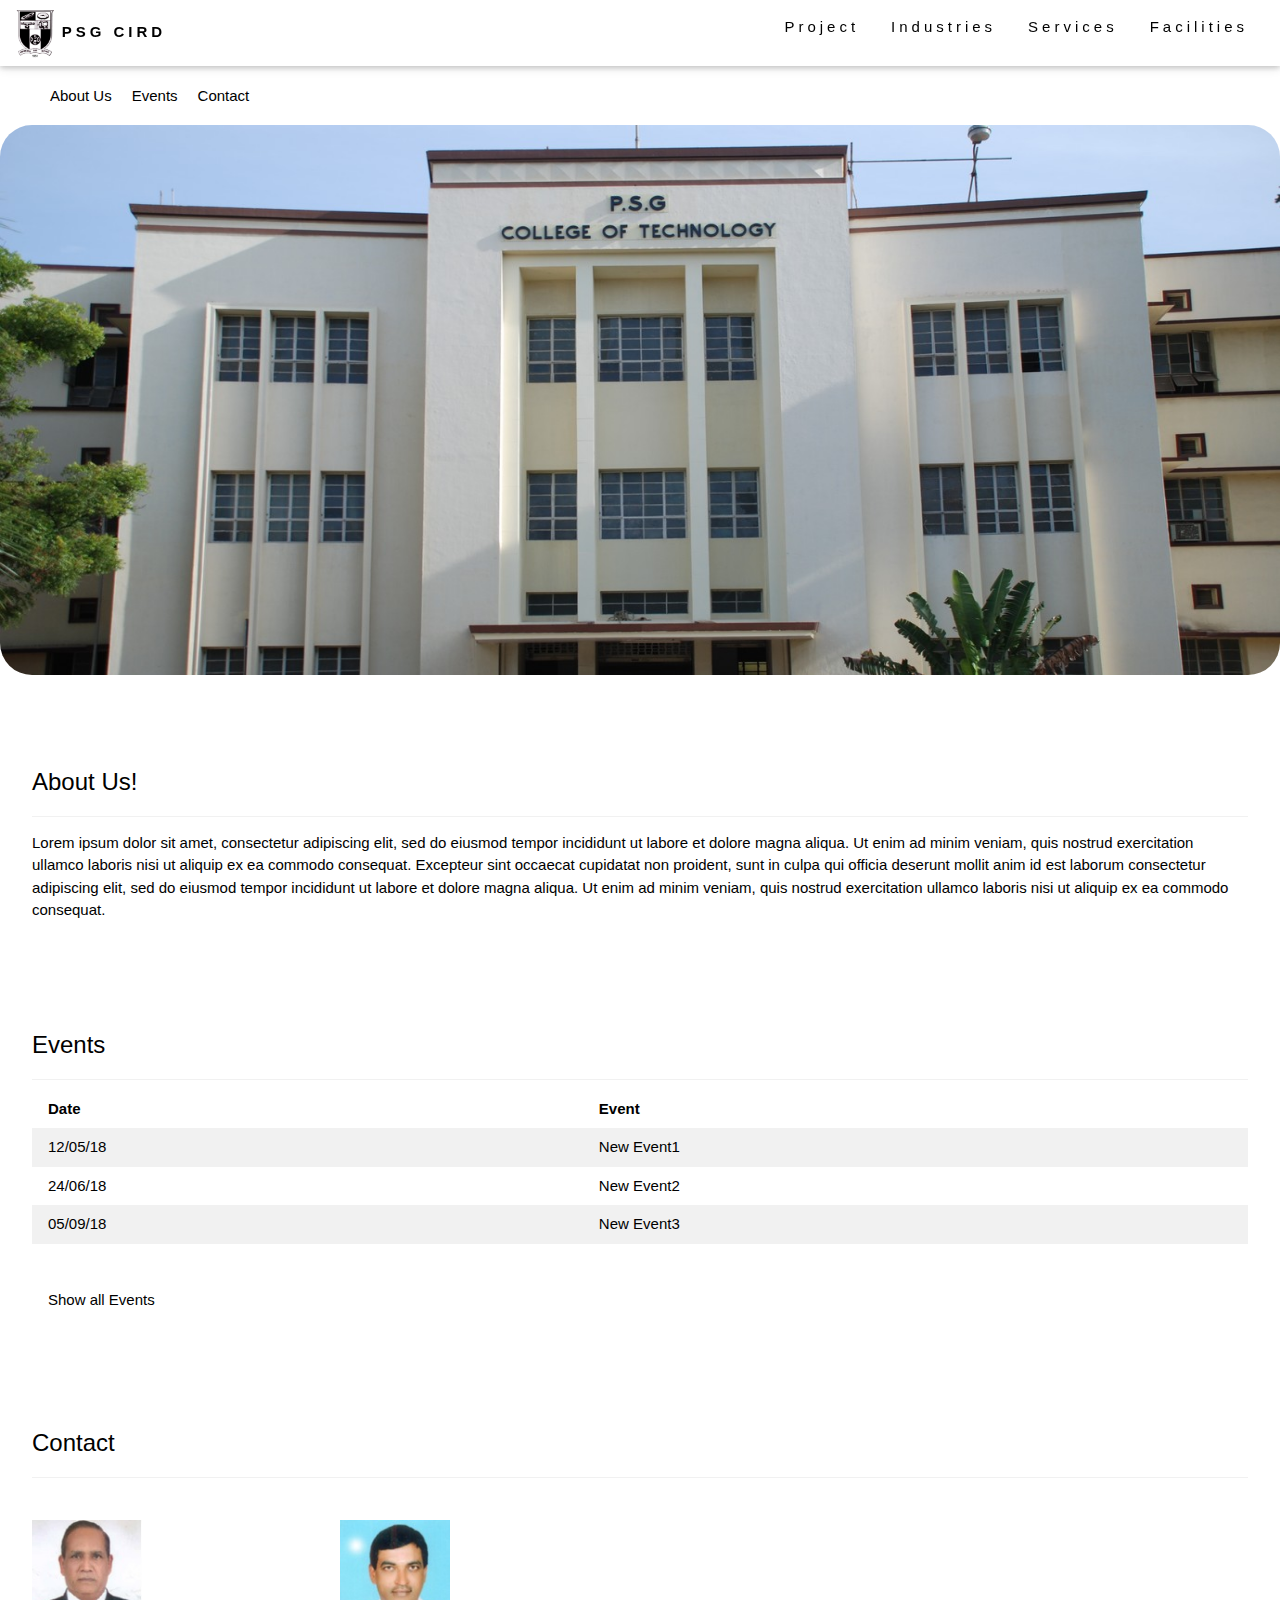
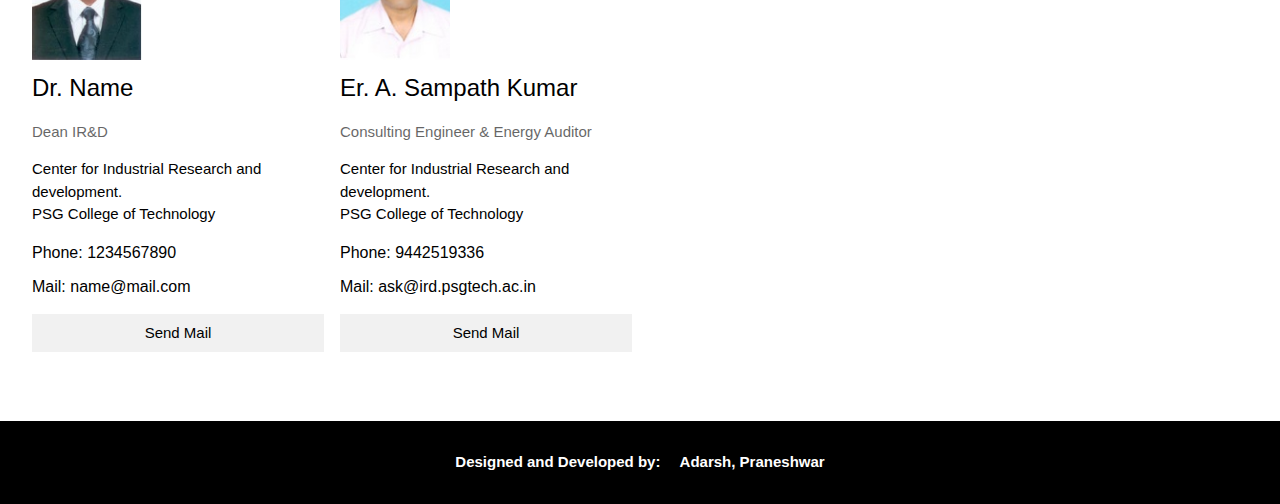
<file: index.html>
<!DOCTYPE html>
<html>
<title>PSG College of Technology</title>
<meta charset="UTF-8">
<meta name="viewport" content="width=device-width, initial-scale=1">
<link rel="stylesheet" href="css/w3.css">
<link rel="stylesheet" href="css/style.css">

<body>

  <!-- Navbar (sit on top) -->
  <div class="w3-top">
    <div class="w3-bar w3-white w3-wide w3-padding w3-card">
      <a href="index.html"><img class="topLogo" src="images/psglogo.png" align="middle"/><b> PSG CIRD</b></a>
      <!-- Float links to the right. Hide them on small screens -->
      <div class="w3-right w3-hide-small">
        <a href="projects.html" class="w3-bar-item w3-button">Project</a>
        <a href="industries.html" class="w3-bar-item w3-button">Industries</a>
        <a href="services.html" class="w3-bar-item w3-button">Services</a>
        <a href="facilities.html" class="w3-bar-item w3-button">Facilities</a>
      </div>
    </div>
  </div>

  <div class="div-height">
  <ul class="nav3">
     <li class="nav3" onmouseover="style.color='#4375aa'" onmouseout="style.color='black'"><a href="#about">About Us</a></li>
     <li class="nav3" onmouseover="style.color='#4375aa'" onmouseout="style.color='black'"><a href="#event">Events</a></li>
     <li class="nav3" onmouseover="style.color='#4375aa'" onmouseout="style.color='black'"><a href="#contact">Contact</a></li>
  </ul>
</div>

  <div class="row">
    <center>
      <div class="slideshow-container">
        <div class="mySlides fade">
          <img src="images/slideshow1.jpg" style="width:100%;height:550px;" class="w3-animate-right w3-round-xxlarge">
        </div>

        <div class="mySlides fade">
          <img src="images/slideshow2.jpg" style="width:100%;height:550px;" class="w3-animate-right w3-round-xxlarge">
        </div>

        <div class="mySlides fade">
          <img src="images/slideshow3.jpg" style="width:100%;height:550px;" class="w3-animate-right w3-round-xxlarge">
        </div>

        <div class="mySlides fade">
          <img src="images/slideshow4.jpg" style="width:100%;height:550px;" class="w3-animate-right w3-round-xxlarge">
        </div>
      </div>
      <br>
    </center>
  </div>
  <script>
  var slideIndex = 0;
  showSlides();

  function showSlides() {
    var i;
    var slides = document.getElementsByClassName("mySlides");
    for (i = 0; i < slides.length; i++) {
      slides[i].style.display = "none";
    }
    slideIndex++;
    if (slideIndex > slides.length) { slideIndex = 1 }
    slides[slideIndex - 1].style.display = "block";
    setTimeout(showSlides, 4000); // Change image every 2 seconds
  }
  </script>

  <!-- Page content -->
  <div class="w3-content w3-padding" style="max-width:1564px">
    <a name="about"/>
    <!-- About Section -->
    <div class="w3-container w3-padding-32">
      <h3 class="w3-border-bottom w3-border-light-grey w3-padding-16">About Us!</h3>
      <p>Lorem ipsum dolor sit amet, consectetur adipiscing elit, sed do eiusmod tempor incididunt ut labore et dolore magna aliqua. Ut enim ad minim veniam, quis nostrud exercitation ullamco laboris nisi ut aliquip ex ea commodo consequat. Excepteur sint
        occaecat cupidatat non proident, sunt in culpa qui officia deserunt mollit anim id est laborum consectetur adipiscing elit, sed do eiusmod tempor incididunt ut labore et dolore magna aliqua. Ut enim ad minim veniam, quis nostrud exercitation ullamco
        laboris nisi ut aliquip ex ea commodo consequat.
      </p>
    </div>

    <!-- Event Section -->
    <a name="event"/>
    <div class="w3-container w3-padding-32">
      <h3 class="w3-border-bottom w3-border-light-grey w3-padding-16">Events</h3>
        <table class="w3-table w3-striped">
          <tr>
            <th>Date</th>
            <th>Event</th>
          </tr>
          <tr>
            <td>12/05/18</td>
            <td>New Event1</td>
          </tr>
          <tr>
            <td>24/06/18</td>
            <td>New Event2</td>
          </tr>
          <tr>
            <td>05/09/18</td>
            <td>New Event3</td>
          </tr>
        </table>
        <br>
        <p><a href="events.html" class="w3-bar-item w3-button">Show all Events</a></p>
    </div>

    <!-- Contact Section -->
    <a name="contact"/>
    <div class="w3-container w3-padding-32" >
      <h3 class="w3-border-bottom w3-border-light-grey w3-padding-16">Contact</h3>
    </div>
    <div class="w3-row-padding">
      <div class="w3-col l3 m6 w3-margin-bottom">
        <img src="images/DeanIRD.jpg" alt="Dean" class="contactImg">
        <h3>Dr. Name</h3>
        <p class="w3-opacity">Dean IR&D</p>
        <p> Center for Industrial Research and development.<br>
            PSG College of Technology</p>
        <p><h6>Phone: 1234567890</h6>
        <h6>Mail: name@mail.com</h6></p>
        <p><a href="mailto:someone@example.com?Subject=From%20Our%20Page"><button class="w3-button w3-light-grey w3-block">Send Mail</button></a></p>
      </div>
      <div class="w3-col l3 m6 w3-margin-bottom">
        <img src="images/ConsultingEngineer.jpg" alt="Engineer" class="contactImg">
        <h3>Er. A. Sampath Kumar</h3>
        <p class="w3-opacity"> Consulting Engineer & Energy Auditor</p>
        <p> Center for Industrial Research and development.<br>
            PSG College of Technology</p>
        <p><h6>Phone: 9442519336</h6>
        <h6>Mail: ask@ird.psgtech.ac.in</h6></p>
        <p><a href="mailto:someone@example.com?Subject=From%20Our%20Page"><button class="w3-button w3-light-grey w3-block">Send Mail</button></a></p>
      </div>
    </div>

    <!-- End page content -->
  </div>
  <!-- Footer -->
  <footer class="footer">
    <p>Designed and Developed by: <a href="" title="W3.CSS" target="_blank" class="w3-hover-text-red">&emsp;Adarsh</a>, <a href="" title="W3.CSS" target="_blank" class="w3-hover-text-red">Praneshwar</a></p>
  </footer>

</body>
</html>
</file>
<file: css/style.css>
img.topLogo{
    height:50px;
}
* {
    box-sizing: border-box;
}
.row::after {
    content: "";
    clear: both;
    display: table;
}
[class*="col-"] {
    float: left;
    padding: 15px;
}
.footer {
    background-color: #000000;
    font-weight: bold;
    color: #ffffff;
    text-align: center;
    font-size: 15px;
    padding: 15px;
    margin-top: 30px;
}
/* For mobile phones: */
[class*="col-"] {
    width: 100%;
}
@media only screen and (min-width: 800px) {
    /* For tablets: */
    .col-m-1 {width: 8.33%;}
    .col-m-2 {width: 16.66%;}
    .col-m-3 {width: 25%;}
    .col-m-4 {width: 33.33%;}
    .col-m-5 {width: 41.66%;}
    .col-m-6 {width: 50%;}
    .col-m-7 {width: 58.33%;}
    .col-m-8 {width: 66.66%;}
    .col-m-9 {width: 75%;}
    .col-m-10 {width: 83.33%;}
    .col-m-11 {width: 91.66%;}
    .col-m-12 {width: 100%;}
}
@media only screen and (min-width: 1200px) {
    /* For desktop: */
    .col-1 {width: 8.33%;}
    .col-2 {width: 16.66%;}
    .col-3 {width: 25%;}
    .col-4 {width: 33.33%;}
    .col-5 {width: 41.66%;}
    .col-6 {width: 50%;}
    .col-7 {width: 58.33%;}
    .col-8 {width: 66.66%;}
    .col-9 {width: 75%;}
    .col-10 {width: 83.33%;}
    .col-11 {width: 91.66%;}
    .col-12 {width: 100%;}
}
header{
   background-color: aqua;
}

a{
  text-decoration: none;
}

body{
  font-family: 'Roboto', sans-serif;
    margin:0px;
    text-decoration: none;
}
.logo
{
    height:50px;
    width:50px;
}
.div-height{
  margin-top: 75px;
}
.mySlides {display:none}

/* Slideshow container */
.slideshow-container {
  position: relative;
}

.active {
  background-color: #717171;
}

/* Fading animation */
.fade {
  animation-name: fade;
  animation-duration: 1.5s;
}

@keyframes fade {
  from {opacity: .4}
  to {opacity: 1}
}

.slideshow
{
    max-height:500px;
    width:100%;
    border-radius:60px 60px 60px 60px;
}

.contactImg{
  width: 110px;
  height: 140px;
}

.projectImg{
  width: 100%;
  height: 230px;
}

ul.nav3 {
    list-style-type: none;
    margin: 0;
    padding: 15;
    width: 100%;
    background-color: white;
    height: 50px;
    position:static;
    overflow:auto;
}

li.nav3 {
    float: left;
    display: block;
    text-align: center;
    padding: 10px 10px;
    text-decoration: none;
    font-style:normal;
    font-weight:lighter;
    font-size:inherit;
}

.w3-table,.w3-table-all{border-collapse:collapse;border-spacing:0;width:100%;display:table}.w3-table-all{border:1px solid #ccc}
.w3-bordered tr,.w3-table-all tr{border-bottom:1px solid #ddd}.w3-striped tbody tr:nth-child(even){background-color:#f1f1f1}
.w3-table-all tr:nth-child(odd){background-color:#fff}.w3-table-all tr:nth-child(even){background-color:#f1f1f1}
.w3-hoverable tbody tr:hover,.w3-ul.w3-hoverable li:hover{background-color:#ccc}.w3-centered tr th,.w3-centered tr td{text-align:center}
.w3-table td,.w3-table th,.w3-table-all td,.w3-table-all th{padding:8px 8px;display:table-cell;text-align:left;vertical-align:top}
.w3-table th:first-child,.w3-table td:first-child,.w3-table-all th:first-child,.w3-table-all td:first-child{padding-left:16px}

.project-ul{
  list-style-type: none;
}
.project-li{
  padding: 2px;
}

.project-div-bottom{
  border-bottom-color: #ddd;
  border-bottom-style: solid;
  border-bottom-width: thin;
  padding-bottom: 15px;
}

.aside1{
  width=300px;
}

.facilityImg{
  width: 200px;
  height: 200px;
}

.facility-div{
  margin-left: 10px;
  margin-right: 10px;
  margin-top: 3px;
  margin-bottom: 3px;
  padding: 3px;
}
</file>
